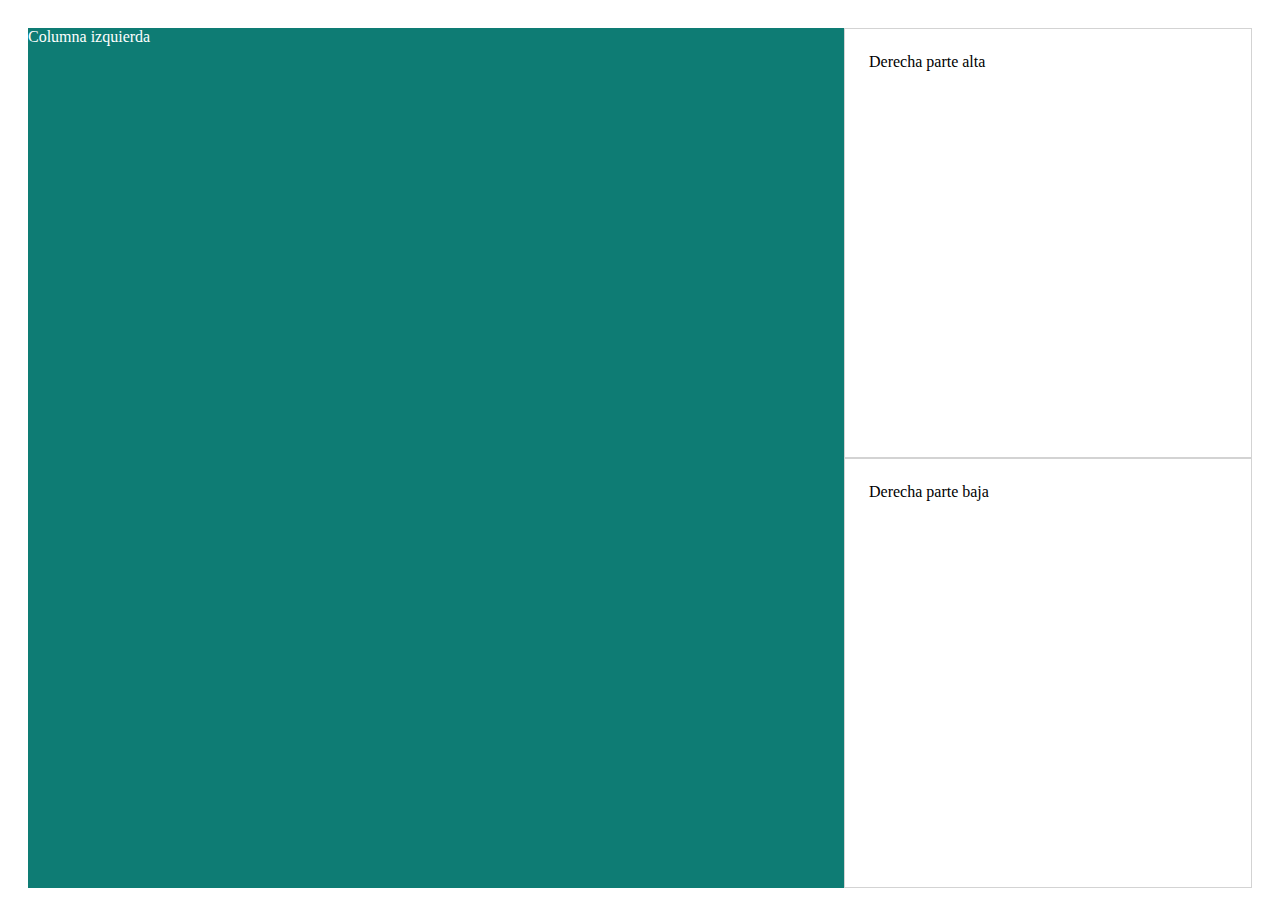
<file: UTN/Lab||/lab2-practica/FLEX/index.html>
<!DOCTYPE html>
<html lang="en">
<head>
    <meta charset="UTF-8">
    <meta http-equiv="X-UA-Compatible" content="IE=edge">
    <meta name="viewport" content="width=device-width, initial-scale=1.0">
    <link rel="stylesheet" href="styles.css">
    <title>ejercicio 9</title>
</head>
<body>
    <div class="contenedor">
        <div class="izquierda">Columna izquierda</div>
        <div class="derecha">
            <div class="derecha-alta">Derecha parte alta</div>
            <div class="derecha-baja">Derecha parte baja</div>
        </div>
    </div>
</body>
</html>
</file>
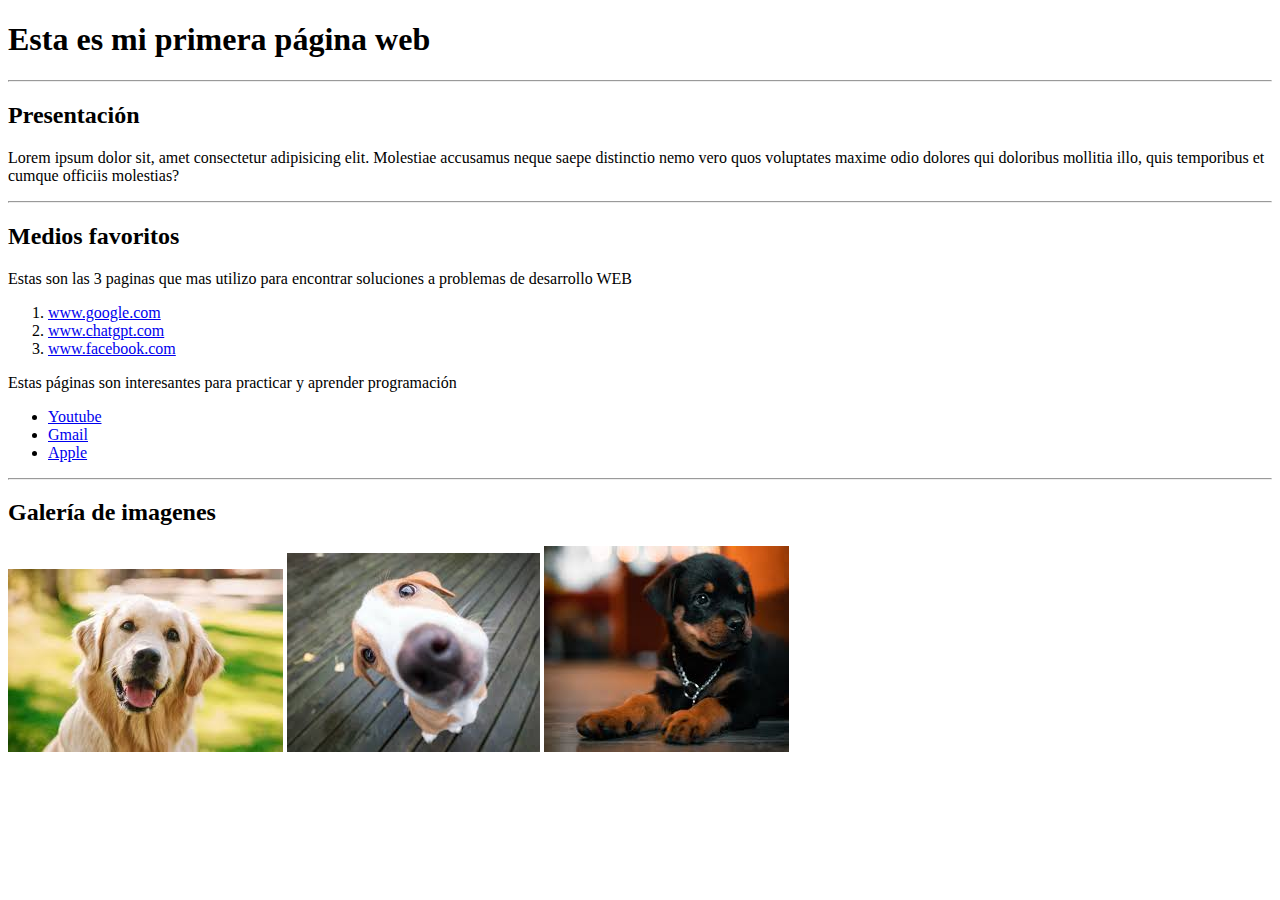
<file: UTN/Lab||/lab2-practica/U02P01/index.html>
<!DOCTYPE html>
<html lang="en">
<head>
    <meta charset="UTF-8">
    <meta http-equiv="X-UA-Compatible" content="IE=edge">
    <meta name="viewport" content="width=device-width, initial-scale=1.0">
    <title>Mi primera web</title>
</head>
<body>
    <h1>Esta es mi primera página web</h1>
    <hr>
    <h2>Presentación</h2>
    <p>Lorem ipsum dolor sit, amet consectetur adipisicing elit. Molestiae accusamus neque saepe distinctio nemo vero quos voluptates maxime odio dolores qui doloribus mollitia illo, quis temporibus et cumque officiis molestias?</p>
    <hr>
    <h2>Medios favoritos</h2>
    <p>Estas son las 3 paginas que mas utilizo para  encontrar soluciones a problemas de desarrollo WEB </p>
    <ol>
        <li><a href="https://www.google.com" target="_blank">www.google.com</a></li>
        <li><a href="https://chat.openai.com" target="_blank">www.chatgpt.com</a></li>
        <li><a href="https://www.facebook.com" target="_blank">www.facebook.com</a></li>
    </ol>
    
    <p>Estas páginas son interesantes para practicar y aprender programación</p>
    <ul>
        <li><a href="https://www.youtube.com" target="_blank">Youtube</a></li>
        <li><a href="https://www.gmail.com" target="_blank">Gmail</a></li>
        <li><a href="https://www.apple.com" target="_blank">Apple</a></li>
    </ul>

    <hr>
    <h2>Galería de imagenes</h2>
    <img src="img/perrito.jpeg" title="perruno" alt="Golden"> 
    <img src="img/raro.jpeg" alt="Mira raro">
    <img src="img/tutu.jpeg" alt="Tutu">

</body>
</html>
</file>
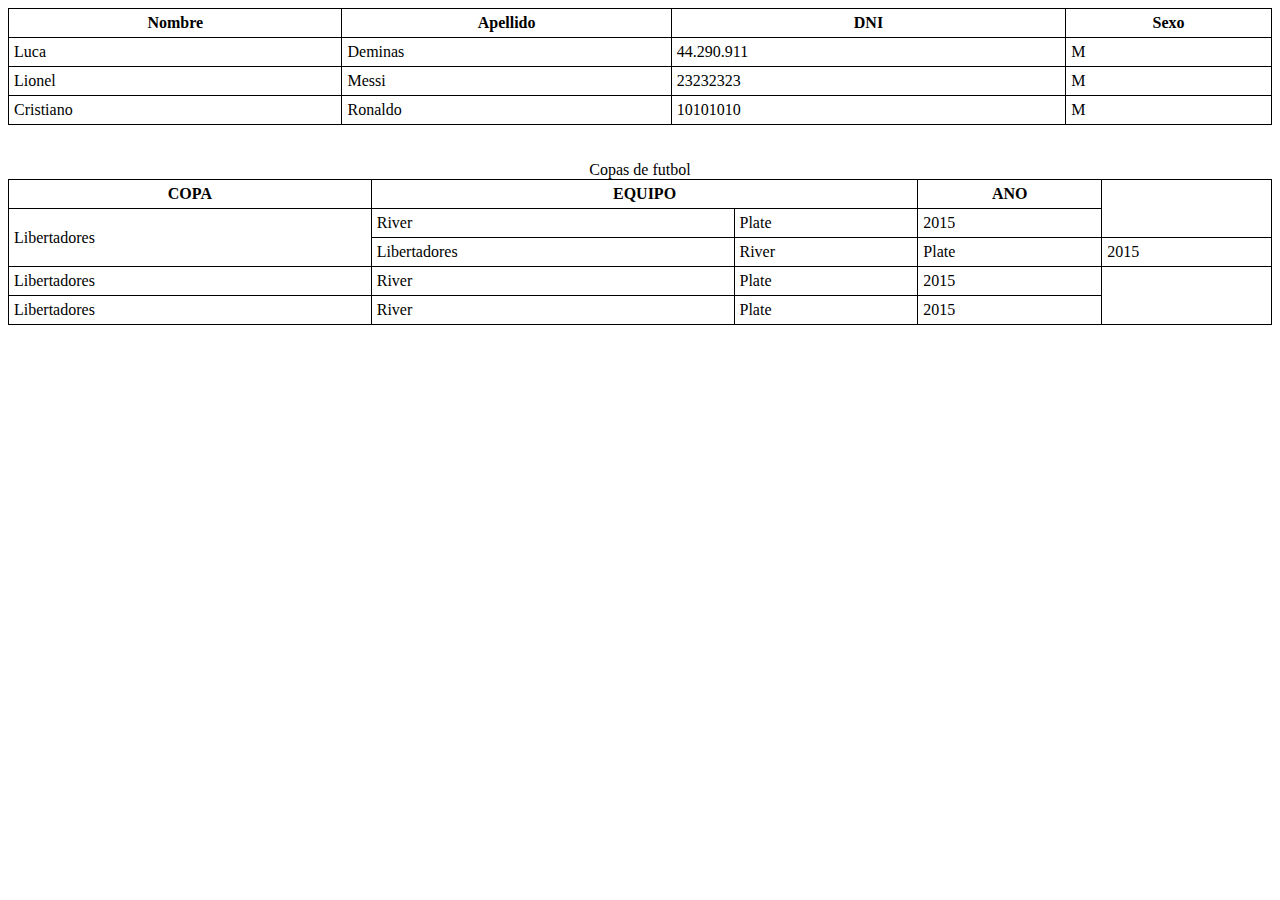
<file: UTN/Lab||/lab2-practica/U02P02/index.html>
<!DOCTYPE html>
<html lang="en">

<head>
    <meta charset="UTF-8">
    <meta http-equiv="X-UA-Compatible" content="IE=edge">
    <meta name="viewport" content="width=device-width, initial-scale=1.0">
    <title>Tablas</title>
    <style>
        table,
        td,
        th {
            border: 1px solid black;
            border-collapse: collapse;
            padding: 5px;
        }

        table {
            width: 100%;
        }
    </style>
</head>

<body>
    <table>
        <thead>
            <tr>
                <th>Nombre</th>
                <th>Apellido</th>
                <th>DNI</th>
                <th>Sexo</th>
            </tr>
        </thead>
        <tbody>
            <tr>
                <td>Luca</td>
                <td>Deminas</td>
                <td>44.290.911</td>
                <td>M</td>
            </tr>
            <tr>
                <td>Lionel</td>
                <td>Messi</td>
                <td>23232323</td>
                <td>M</td>
            </tr>
            <tr>
                <td>Cristiano</td>
                <td>Ronaldo</td>
                <td>10101010</td>
                <td>M</td>
            </tr>
        </tbody>
    </table>
    <br><br>
    <table>
        <caption>Copas de futbol</caption>
        <thead>
            <th>COPA</th>
            <th colspan="2"> EQUIPO</th>
            <th>ANO</th>
        </thead>
        <tbody>
            <tr>
                <td rowspan="2">Libertadores</td>
                <td>River</td>
                <td>Plate</td>
                <td>2015</td>
            </tr>
            <tr>
                <td>Libertadores</td>
                <td>River</td>
                <td>Plate</td>
                <td>2015</td>
            </tr>
            <tr>
                <td>Libertadores</td>
                <td>River</td>
                <td>Plate</td>
                <td>2015</td>
            </tr>
            <tr>
                <td>Libertadores</td>
                <td>River</td>
                <td>Plate</td>
                <td>2015</td>
            </tr>
        </tbody>
    </table>
</body>

</html>
</file>
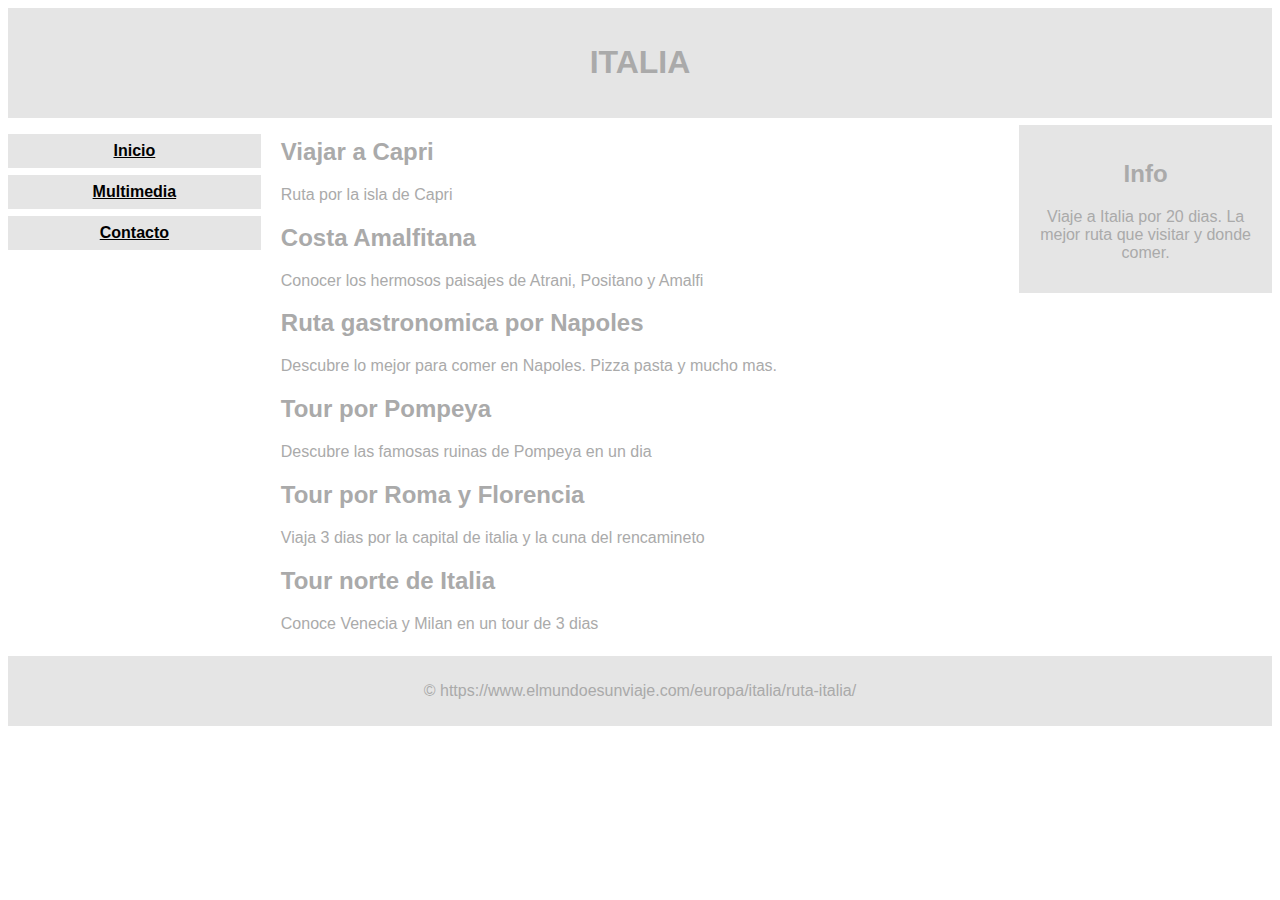
<file: UTN/Lab||/lab2-practica/U02P03/index.html>
<!DOCTYPE html>
<html lang="en">

<head>
    <meta charset="UTF-8">
    <meta http-equiv="X-UA-Compatible" content="IE=edge">
    <meta name="viewport" content="width=device-width, initial-scale=1.0">
    <link rel="stylesheet" href="css/index.css">
    <title>Document</title>
    
</head>

<body>
    <!-- Encabezado -->
    <header>
        <h1>ITALIA</h1>
    </header>
    <div class="container">
        <!-- Navegación / cotenedor izquierdo -->
        <nav>
            <ul>
                <li><a href="#">Inicio</a></li>
                <li><a href="multimedia.html">Multimedia</a></li>
                <li><a href="contacto.html">Contacto</a></li>
            </ul>
        </nav>
        <!-- Contenedor principal -->
        <main>

            <section>
                <h2>Viajar a Capri</h2>
                <p>Ruta por la isla de Capri</p>
                <h2>Costa Amalfitana</h2>
                <p>Conocer los hermosos paisajes de Atrani, Positano y Amalfi</p>
                <h2>Ruta gastronomica por Napoles</h2>
                <p>Descubre lo mejor para comer en Napoles. Pizza pasta y mucho mas.</p>
            </section>

            <section>
                <h2>Tour por Pompeya</h2>
                <p>Descubre las famosas ruinas de Pompeya en un dia</p>
                <h2>Tour por Roma y Florencia</h2>
                <p>Viaja 3 dias por la capital de italia y la cuna del rencamineto</p>
                <h2>Tour norte de Italia</h2>
                <p>Conoce Venecia y Milan en un tour de 3 dias</p>
            </section>
        </main>
        <!-- Contenedor secundario / derecho -->
        <div class="right">
            <h2>Info</h2>
            <p>Viaje a Italia por 20 dias. La mejor ruta que visitar y donde comer.</p>
        </div>
    </div>
    <!-- Pie de Página-->
    <footer>
        <p>© https://www.elmundoesunviaje.com/europa/italia/ruta-italia/</p>
    </footer>


</body>

</html>
</file>
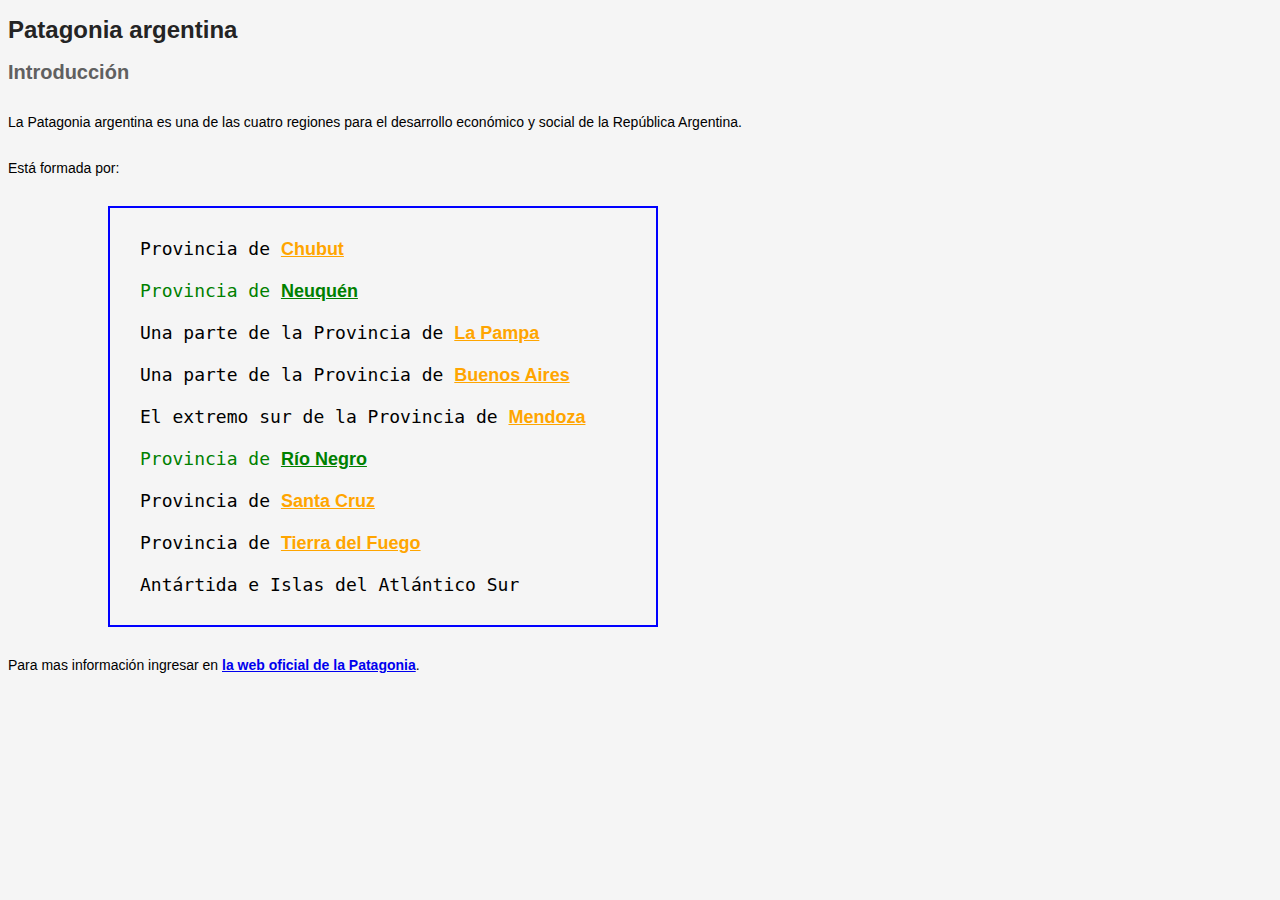
<file: UTN/Lab||/lab2-practica/U03P01/index.html>
<!DOCTYPE html>
<html lang="en">

<head>
    <meta charset="UTF-8">
    <meta http-equiv="X-UA-Compatible" content="IE=edge">
    <meta name="viewport" content="width=device-width, initial-scale=1.0">
    <link rel="stylesheet" href="styles.css">
    <title>Practica CSS</title>
</head>

<body>
    <h1>Patagonia argentina</h1>
    <section>
        <h2>Introducción</h2>
        <p>La Patagonia argentina es una de las cuatro regiones para el
            desarrollo económico y social de la República Argentina.</p>
        <p>Está formada por:</p>
        </li>
        <ul>
            <li>Provincia de <a href="#" class="subrayado">Chubut</a></li>
            <li class="verde_lista">Provincia de <a href="#" class="subrayado"id="green">Neuquén</a></li>
            <li>Una parte de la Provincia de <a href="#" class="subrayado">La Pampa</a></li>
            <li>Una parte de la Provincia de <a href="#" class="subrayado">Buenos Aires</a>
            <li>El extremo sur de la Provincia de <a href="#" class="subrayado" >Mendoza</a></li>
            <li class="verde_lista">Provincia de <a href="#" class="subrayado" id="green" >Río Negro</a></li>
            <li >Provincia de <a href="#" class="subrayado">Santa Cruz</a></li>
            <li>Provincia de <a href="#" class="subrayado">Tierra del Fuego</a></li>
            <li>Antártida e Islas del Atlántico Sur</li>
        </ul>
        <p>Para mas información ingresar en <a href="#">la web oficial de la
                Patagonia</a>.</p>
    </section>
</body>

</html>
</file>
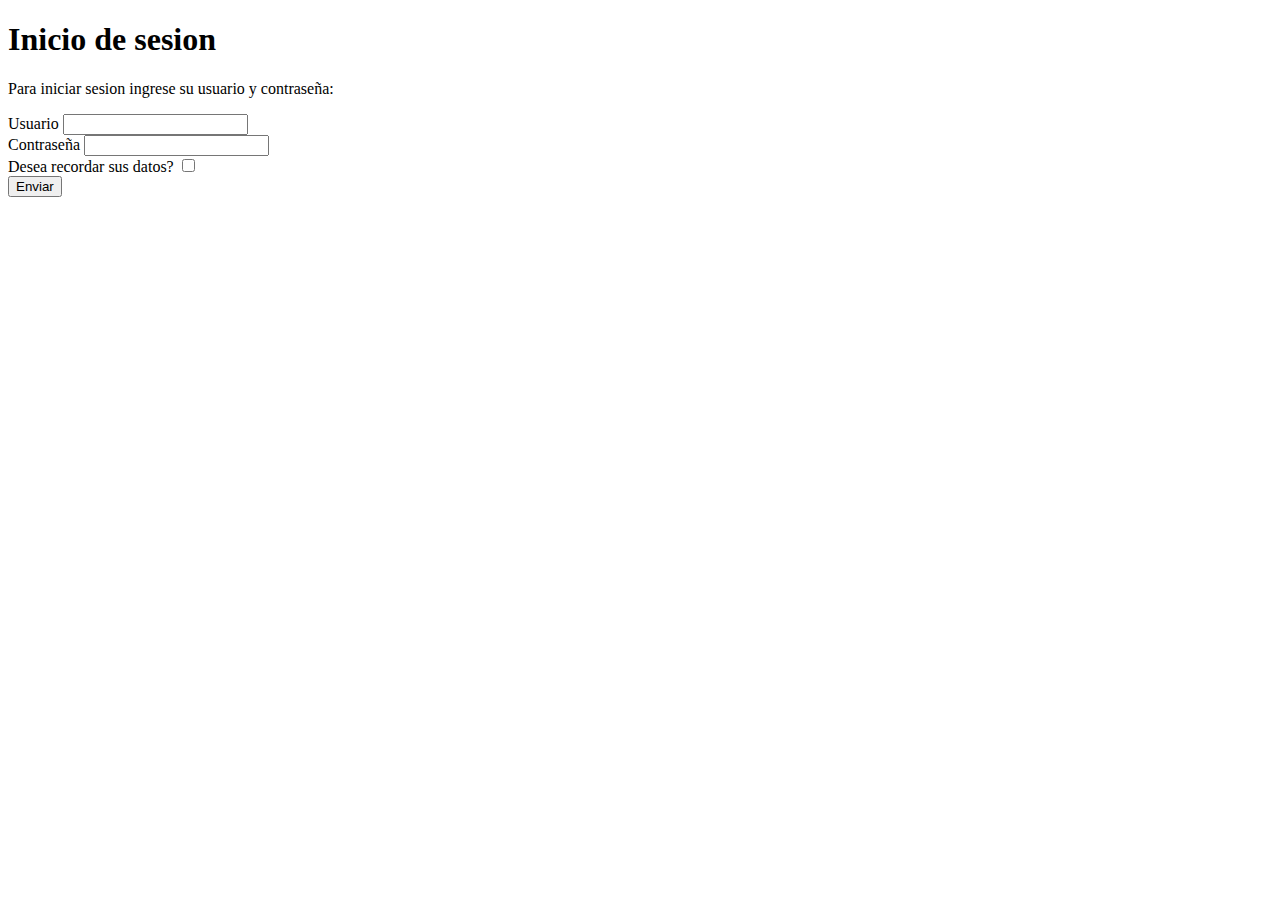
<file: UTN/Lab||/lab2-practica/U02P02/login.html>
<!DOCTYPE html>
<html lang="en">
<head>
    <meta charset="UTF-8">
    <meta http-equiv="X-UA-Compatible" content="IE=edge">
    <meta name="viewport" content="width=device-width, initial-scale=1.0">
    <title>Inicio de sesion</title>
</head>
<body>
    <h1>Inicio de sesion</h1>
    <p>Para iniciar sesion ingrese su usuario y contraseña:</p>
    <form action="">
        <label for="campoDeTexto">Usuario</label>
        <input type="text">
        <br>
        <label for="password">Contraseña</label>
        <input type="password" name="password" id="password">
        <br>
        <label for="checkbox">Desea recordar sus datos?</label>
        <input type="checkbox" name="checkbox" id="checkbox"> 
        <br>
        <input type="submit" value="Enviar">


    </form>
</body>
</html>
</file>
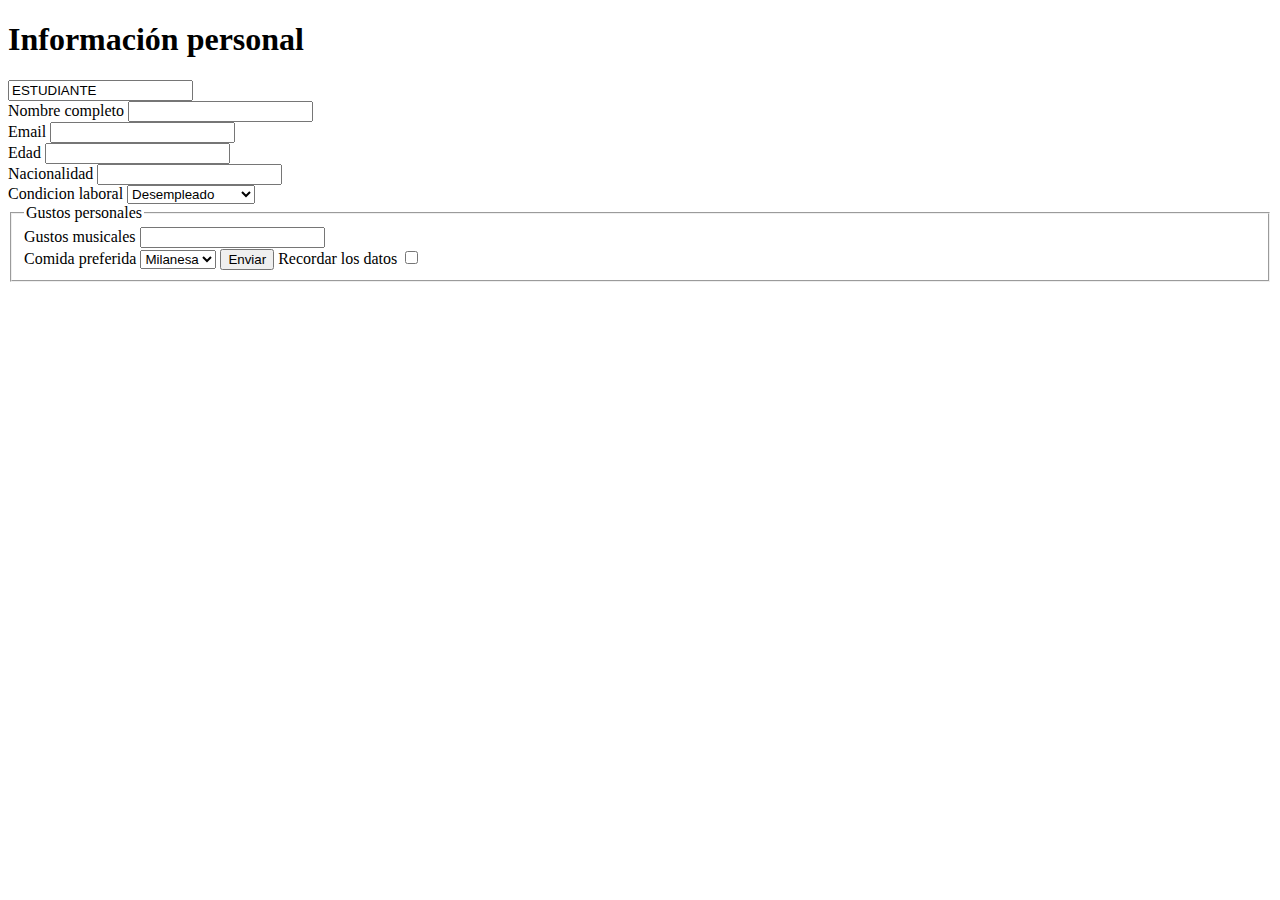
<file: UTN/Lab||/lab2-practica/U02P02/perfil.html>
<!DOCTYPE html>
<html lang="en">

<head>
    <meta charset="UTF-8">
    <meta http-equiv="X-UA-Compatible" content="IE=edge">
    <meta name="viewport" content="width=device-width, initial-scale=1.0">
    <title>Perfil</title>
</head>

<body>
    <h1>Información personal</h1>
    <form action="">
        <label for="estudiante"></label>
        <input type="text" id="estudiante" name="estudiante" value="ESTUDIANTE" readonly>
        <br>

        <label for="nombre">Nombre completo</label>
        <input type="text" id="nombre" name="nombre">
        <br>

        <label for="email">Email</label>
        <input type="email" name="email" id="email">
        <br>

        <label for="edad">Edad</label>
        <input type="number" name="number" id="number">
        <br>

        <label for="nacionalidad">Nacionalidad</label>
        <input type="text" name="pais" id="pais">
        <br>

        <label for="seleccionable">Condicion laboral</label>
        <select name="seleccionable" id="seleccionable">
            <option value="desempleado">Desempleado</option>
            <option value="estudiante">Estudiante</option>
            <option value="medioTiempo">Medio tiempo</option>
            <option value="jornadaCompleta">Jornada completa</option>
        </select>
        <br>
        <fieldset>
            <legend>Gustos personales</legend>
            <label for="gustos">Gustos musicales</label>
            <input type="text" name="gustos" id="gustos">
            <br>
            <label for="comida">Comida preferida</label>
            <select name="comida" id="comida">
                <option value="milanga">Milanesa</option>
                <option value="pasta">Pasta</option>
                <option value="asado">Asado</option>
            </select>
            <input type="submit" value="Enviar">
            <label for="checkbox">Recordar los datos</label>
            <input type="checkbox" name="checkbox" id="checkbox">
        </fieldset>
    </form>
</body>

</html>
</file>
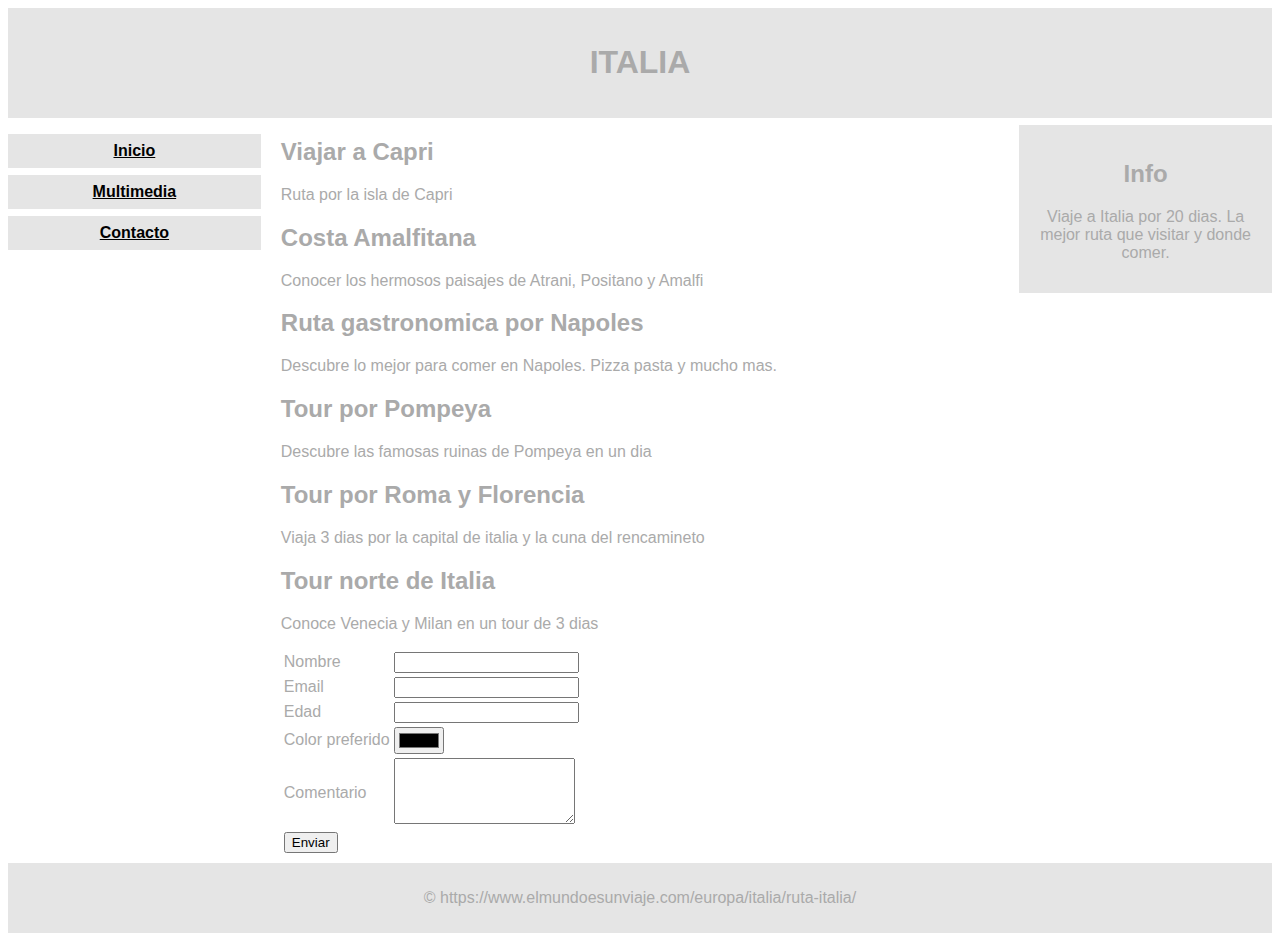
<file: UTN/Lab||/lab2-practica/U02P03/contacto.html>
<!DOCTYPE html>
<html lang="en">

<head>
    <meta charset="UTF-8">
    <meta http-equiv="X-UA-Compatible" content="IE=edge">
    <meta name="viewport" content="width=device-width, initial-scale=1.0">
    <link rel="stylesheet" href="css/index.css">
    <title>Document</title>
    
</head>

<body>
    <!-- Encabezado -->
    <header>
        <h1>ITALIA</h1>
    </header>
    <div class="container">
        <!-- Navegación / cotenedor izquierdo -->
        <nav>
            <ul>
                <li><a href="index.html">Inicio</a></li>
                <li><a href="multimedia.html">Multimedia</a></li>
                <li><a href="contacto.html">Contacto</a></li>
            </ul>
        </nav>
        <!-- Contenedor principal -->
        <main>

            <section>
                <h2>Viajar a Capri</h2>
                <p>Ruta por la isla de Capri</p>
                <h2>Costa Amalfitana</h2>
                <p>Conocer los hermosos paisajes de Atrani, Positano y Amalfi</p>
                <h2>Ruta gastronomica por Napoles</h2>
                <p>Descubre lo mejor para comer en Napoles. Pizza pasta y mucho mas.</p>
            </section>

            <section>
                <h2>Tour por Pompeya</h2>
                <p>Descubre las famosas ruinas de Pompeya en un dia</p>
                <h2>Tour por Roma y Florencia</h2>
                <p>Viaja 3 dias por la capital de italia y la cuna del rencamineto</p>
                <h2>Tour norte de Italia</h2>
                <p>Conoce Venecia y Milan en un tour de 3 dias</p>
            </section>

            <form action="">
                <table>
                   <tr>
                    <td><label for="nombre">Nombre</label></td>
                    <td><input type="text" name="nombre" id="nombre" required></td>
                   </tr>

                   <tr>
                    <td><label for="email">Email</label></td>
                    <td><input type="email" name="email" id="email" required></td>
                   </tr>

                   <tr>
                    <td><label for="edad">Edad</label></td>
                    <td><input type="number" name="edad" id="edad"></td>
                   </tr>

                   <tr>
                    <td><label for="color">Color preferido</label></td>
                    <td><input type="color" name="color" id="color"></td>
                   </tr>

                   <tr>
                    <td><label for="comentario">Comentario</label></td>
                    <td><textarea name="comentario" id="comentario" rows="4" minlength="10"></textarea></td>
                   </tr>

                   <tr>
                        <td><button type="submit">Enviar</button></td>
                   </tr>
                </table>
            </form>
        </main>
        <!-- Contenedor secundario / derecho -->
        <div class="right">
            <h2>Info</h2>
            <p>Viaje a Italia por 20 dias. La mejor ruta que visitar y donde comer.</p>
        </div>
    </div>
    <!-- Pie de Página-->
    <footer>
        <p>© https://www.elmundoesunviaje.com/europa/italia/ruta-italia/</p>
    </footer>


</body>

</html>
</file>
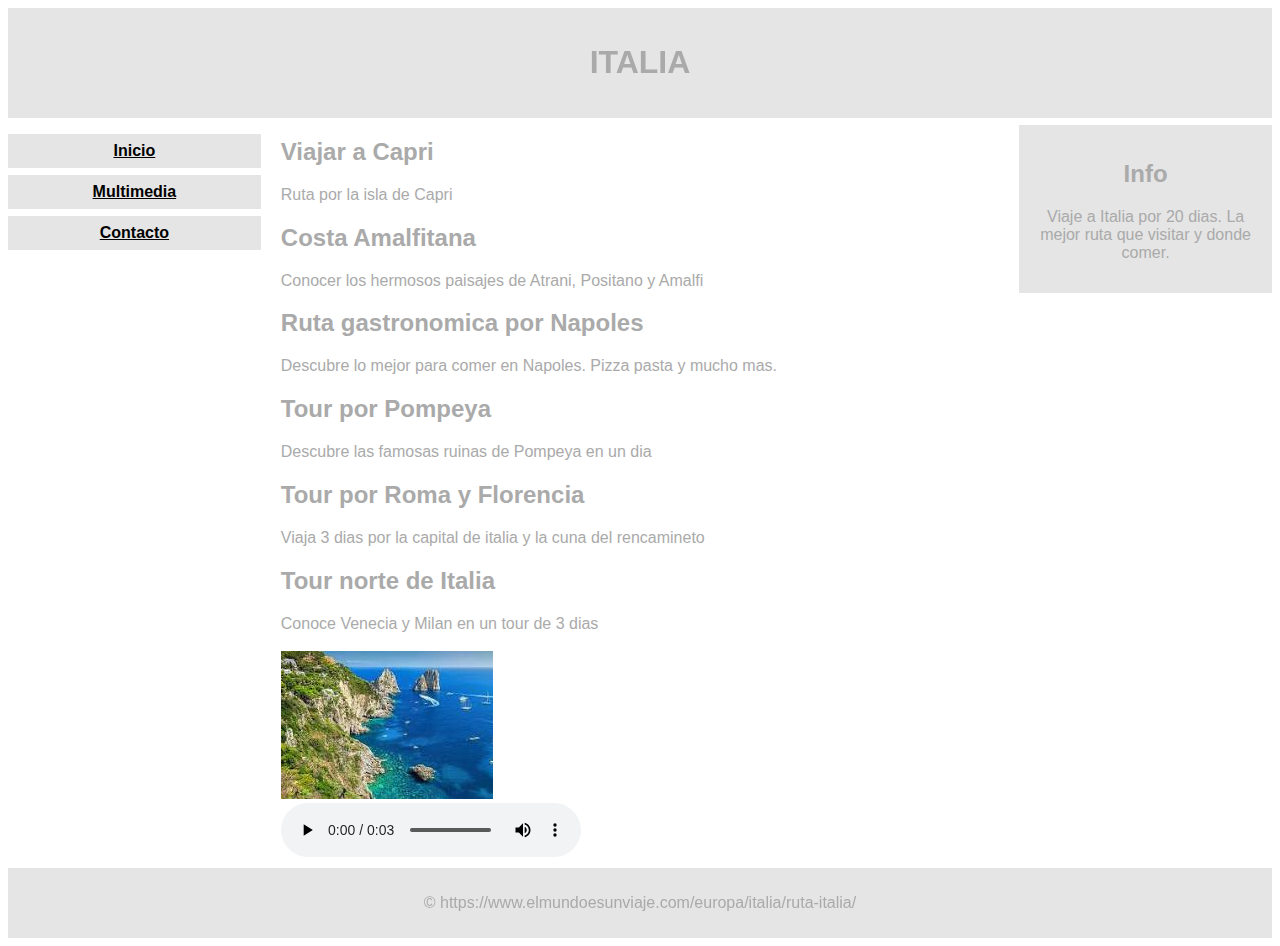
<file: UTN/Lab||/lab2-practica/U02P03/multimedia.html>
<!DOCTYPE html>
<html lang="en">

<head>
    <meta charset="UTF-8">
    <meta http-equiv="X-UA-Compatible" content="IE=edge">
    <meta name="viewport" content="width=device-width, initial-scale=1.0">
    <link rel="stylesheet" href="css/index.css">
    <title>Document</title>
    
</head>

<body>
    <!-- Encabezado -->
    <header>
        <h1>ITALIA</h1>
    </header>
    <div class="container">
        <!-- Navegación / cotenedor izquierdo -->
        <nav>
            <ul>
                <li><a href="index.html">Inicio</a></li>
                <li><a href="multimedia.html">Multimedia</a></li>
                <li><a href="contacto.html">Contacto</a></li>
            </ul>
        </nav>
        <!-- Contenedor principal -->
        <main>

            <section>
                <h2>Viajar a Capri</h2>
                <p>Ruta por la isla de Capri</p>
                <h2>Costa Amalfitana</h2>
                <p>Conocer los hermosos paisajes de Atrani, Positano y Amalfi</p>
                <h2>Ruta gastronomica por Napoles</h2>
                <p>Descubre lo mejor para comer en Napoles. Pizza pasta y mucho mas.</p>
            </section>

            <section>
                <h2>Tour por Pompeya</h2>
                <p>Descubre las famosas ruinas de Pompeya en un dia</p>
                <h2>Tour por Roma y Florencia</h2>
                <p>Viaja 3 dias por la capital de italia y la cuna del rencamineto</p>
                <h2>Tour norte de Italia</h2>
                <p>Conoce Venecia y Milan en un tour de 3 dias</p>
            </section>

            <img src="capri.jpeg" alt="Imagen de Capri">
            <iframe src="https://www.youtube.com/embed/eItuRvpkuRM?si=29h2k_7TWnhYRbX9" title="YouTube video player" frameborder="0" allow="accelerometer; autoplay; clipboard-write; encrypted-media; gyroscope; picture-in-picture; web-share" referrerpolicy="strict-origin-when-cross-origin" allowfullscreen></iframe>
            <audio controls>
                <source src="WhatsApp Ptt 2024-04-25 at 11.34.51.mp3">
            </audio>
            
        </main>
        <!-- Contenedor secundario / derecho -->
        <div class="right">
            <h2>Info</h2>
            <p>Viaje a Italia por 20 dias. La mejor ruta que visitar y donde comer.</p>
        </div>
    </div>
    <!-- Pie de Página-->
    <footer>
        <p>© https://www.elmundoesunviaje.com/europa/italia/ruta-italia/</p>
    </footer>


</body>

</html>
</file>
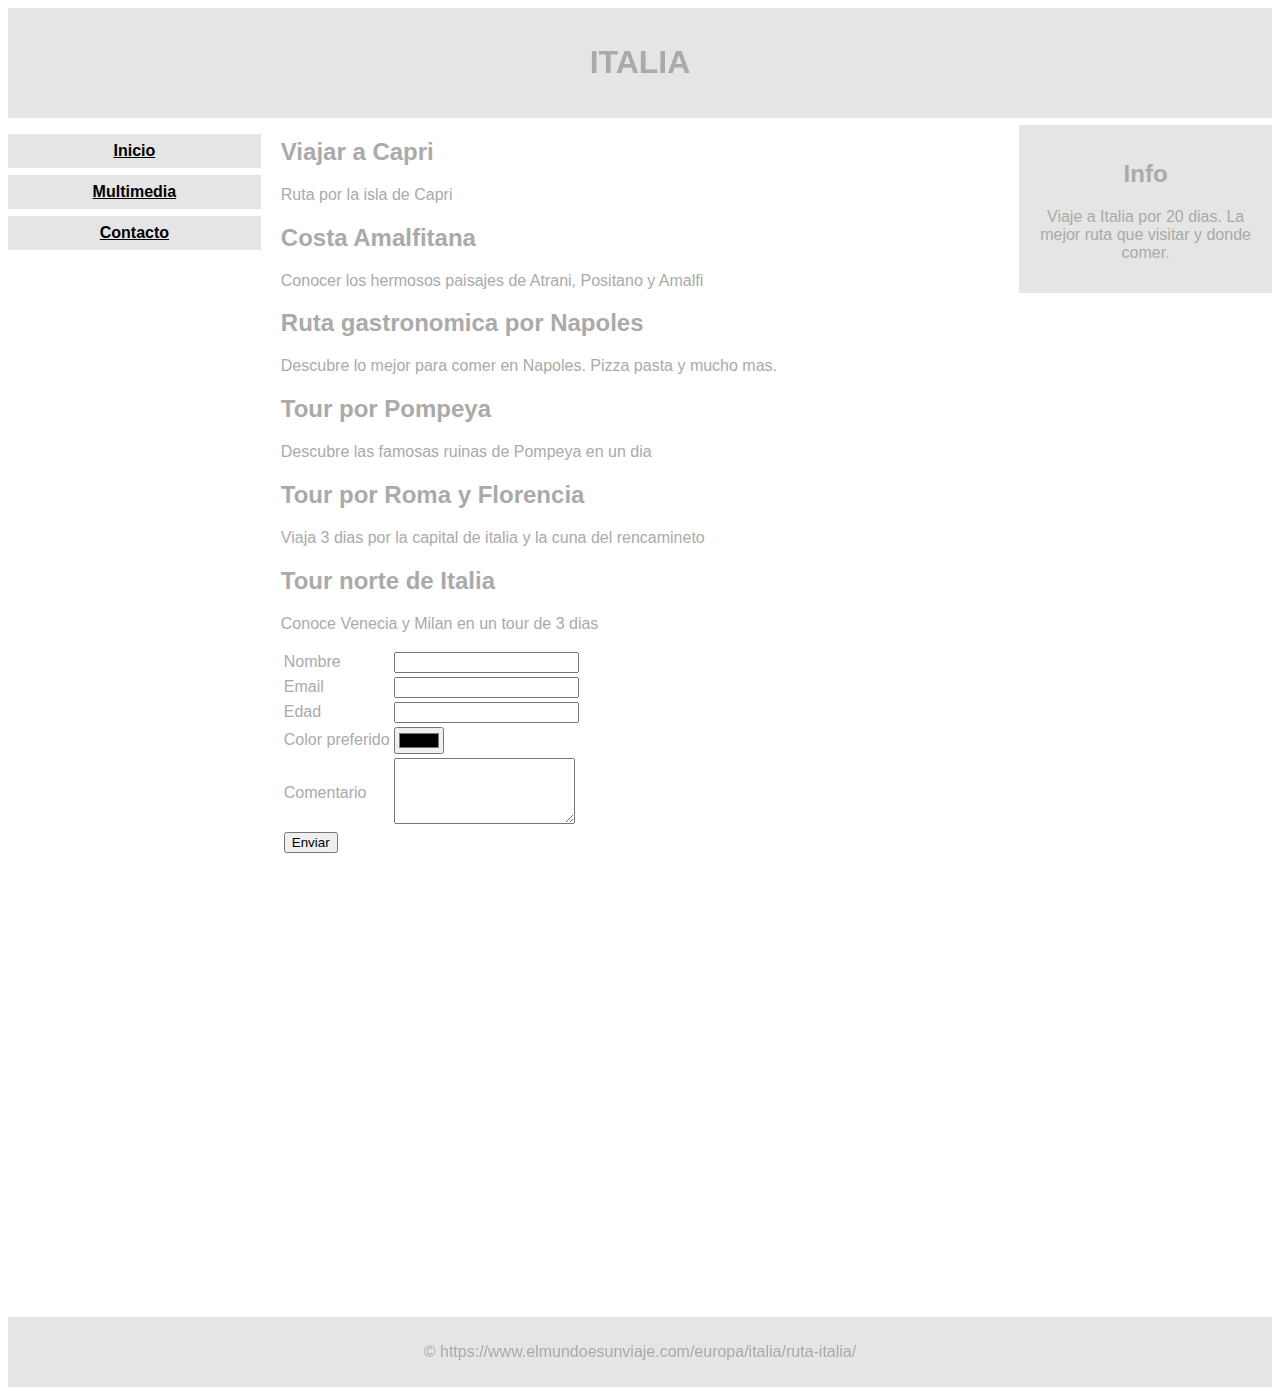
<file: UTN/Lab||/lab2-practica/U02P04/contacto.html>
<!DOCTYPE html>
<html lang="en">

<head>
    <meta charset="UTF-8">
    <meta http-equiv="X-UA-Compatible" content="IE=edge">
    <meta name="viewport" content="width=device-width, initial-scale=1.0">
    <link rel="stylesheet" href="css/index.css">
    <title>Document</title>
    
</head>

<body>
    <!-- Encabezado -->
    <header>
        <h1>ITALIA</h1>
    </header>
    <div class="container">
        <!-- Navegación / cotenedor izquierdo -->
        <nav>
            <ul>
                <li><a href="index.html">Inicio</a></li>
                <li><a href="multimedia.html">Multimedia</a></li>
                <li><a href="contacto.html">Contacto</a></li>
            </ul>
        </nav>
        <!-- Contenedor principal -->
        <main>

            <section>
                <h2>Viajar a Capri</h2>
                <p>Ruta por la isla de Capri</p>
                <h2>Costa Amalfitana</h2>
                <p>Conocer los hermosos paisajes de Atrani, Positano y Amalfi</p>
                <h2>Ruta gastronomica por Napoles</h2>
                <p>Descubre lo mejor para comer en Napoles. Pizza pasta y mucho mas.</p>
            </section>

            <section>
                <h2>Tour por Pompeya</h2>
                <p>Descubre las famosas ruinas de Pompeya en un dia</p>
                <h2>Tour por Roma y Florencia</h2>
                <p>Viaja 3 dias por la capital de italia y la cuna del rencamineto</p>
                <h2>Tour norte de Italia</h2>
                <p>Conoce Venecia y Milan en un tour de 3 dias</p>
            </section>

            <form action="">
                <table>
                   <tr>
                    <td><label for="nombre">Nombre</label></td>
                    <td><input type="text" name="nombre" id="nombre" required></td>
                   </tr>

                   <tr>
                    <td><label for="email">Email</label></td>
                    <td><input type="email" name="email" id="email" required></td>
                   </tr>

                   <tr>
                    <td><label for="edad">Edad</label></td>
                    <td><input type="number" name="edad" id="edad"></td>
                   </tr>

                   <tr>
                    <td><label for="color">Color preferido</label></td>
                    <td><input type="color" name="color" id="color"></td>
                   </tr>

                   <tr>
                    <td><label for="comentario">Comentario</label></td>
                    <td><textarea name="comentario" id="comentario" rows="4" minlength="10"></textarea></td>
                   </tr>

                   <tr>
                        <td><button type="submit">Enviar</button></td>
                   </tr>
                </table>
            </form>
            <iframe src="https://www.google.com/maps/embed?pb=!1m18!1m12!1m3!1d3347.870257780959!2d-60.64630682399902!3d-32.95443467359!2m3!1f0!2f0!3f0!3m2!1i1024!2i768!4f13.1!3m3!1m2!1s0x95b7ab11d0eb49c3%3A0x11f1d3d54f950dd0!2sUniversidad%20Tecnol%C3%B3gica%20Nacional%20%7C%20Facultad%20Regional%20Rosario!5e0!3m2!1ses!2sar!4v1714083083631!5m2!1ses!2sar" width="600" height="450" style="border:0;" allowfullscreen="" loading="lazy" referrerpolicy="no-referrer-when-downgrade"></iframe>
        </main>
        <!-- Contenedor secundario / derecho -->
        <div class="right">
            <h2>Info</h2>
            <p>Viaje a Italia por 20 dias. La mejor ruta que visitar y donde comer.</p>
        </div>
    </div>
    <!-- Pie de Página-->
    <footer>
        <p>© https://www.elmundoesunviaje.com/europa/italia/ruta-italia/</p>
    </footer>


</body>

</html>
</file>
<file: UTN/Lab||/lab2-practica/FLEX/styles.css>
.contenedor{
    display: flex;
    box-sizing: border-box ;
    padding: 20px;
    height: 100vh;
}

.izquierda{
    background-color:  #0e7c74; 
    flex: 2;
    color: white;
}

.derecha{
    flex: 1;
    display: flex;
    flex-direction: column;
   
    
}

.derecha-alta{
    border: 1px solid lightgray;
    gap: 2px;
    padding: 24px;
    flex: 1 1 100%;
}

.derecha-baja{
    border: 1px solid lightgray;
    padding: 24px;
    flex: 1 1 100%;
}
</file>
<file: UTN/Lab||/lab2-practica/U02P03/css/index.css>
* {
    box-sizing: border-box;
}

body {
    font-family: Verdana, Geneva, Tahoma, sans-serif;
    color: #aaaaaa;
}

div.container {
    overflow: auto;
}

header {
    background-color: #e5e5e5;
    padding: 15px;
    text-align: center;
}

nav {
    float: left;
    width: 20%;
    text-align: center;
}

nav ul {
    padding-left: 0px;
}

nav li {
    list-style: none;
}

nav li a {
    background-color: #e5e5e5;
    padding: 8px;
    margin-top: 7px;
    display: block;
    width: 100%;
    color: black;
    font-weight: 700;
}

main {
    float: left;
    width: 60%;
    padding: 0 20px;
}

.right {
    background-color: #e5e5e5;
    float: left;
    width: 20%;
    padding: 15px;
    margin-top: 7px;
    text-align: center;
}

footer {
    background-color: #e5e5e5;
    text-align: center;
    padding: 10px;
    margin-top: 7px;
}

/* For mobile phones: */
@media only screen and (max-width: 620px) {

    nav,
    main,
    .right {
        width: 100%;
    }
}
</file>
<file: UTN/Lab||/lab2-practica/U03P01/styles.css>
*{
    font-family: sans-serif;
    background-color: rgb(245, 245, 245);
}

h1{
    font-size: 24px;
    color: #242424;
    font-weight: 900;
}

h2{
    font-size: 20px;
    color: #606060;
    font-weight: 800;
}

p{
    font-size: 14px;
    margin-top: 30px;
    margin-bottom: 30px;
}

li{
    font-family: monospace;
    font-size: 18px;
}

a{
    font-weight: bold;
}

.subrayado{
    color: orange;
    text-decoration: underline;
    
}

ul {
    margin-left: 100px;
    padding: 20px;
    border: 2px solid blue;
    max-width: 40%;
    list-style: none;
    
}

li{
    padding: 10px;
}

li:hover{
    background-color: rgb(0,0,0,0.1);
}

.verde_lista {
    color: green;
}

#green{
    color: green;
}
</file>
<file: UTN/Lab||/lab2-practica/U02P04/css/index.css>
* {
    box-sizing: border-box;
}

body {
    font-family: Verdana, Geneva, Tahoma, sans-serif;
    color: #aaaaaa;
}

div.container {
    overflow: auto;
}

header {
    background-color: #e5e5e5;
    padding: 15px;
    text-align: center;
}

nav {
    float: left;
    width: 20%;
    text-align: center;
}

nav ul {
    padding-left: 0px;
}

nav li {
    list-style: none;
}

nav li a {
    background-color: #e5e5e5;
    padding: 8px;
    margin-top: 7px;
    display: block;
    width: 100%;
    color: black;
    font-weight: 700;
}

main {
    float: left;
    width: 60%;
    padding: 0 20px;
}

.right {
    background-color: #e5e5e5;
    float: left;
    width: 20%;
    padding: 15px;
    margin-top: 7px;
    text-align: center;
}

footer {
    background-color: #e5e5e5;
    text-align: center;
    padding: 10px;
    margin-top: 7px;
}

/* For mobile phones: */
@media only screen and (max-width: 620px) {

    nav,
    main,
    .right {
        width: 100%;
    }
}
</file>
